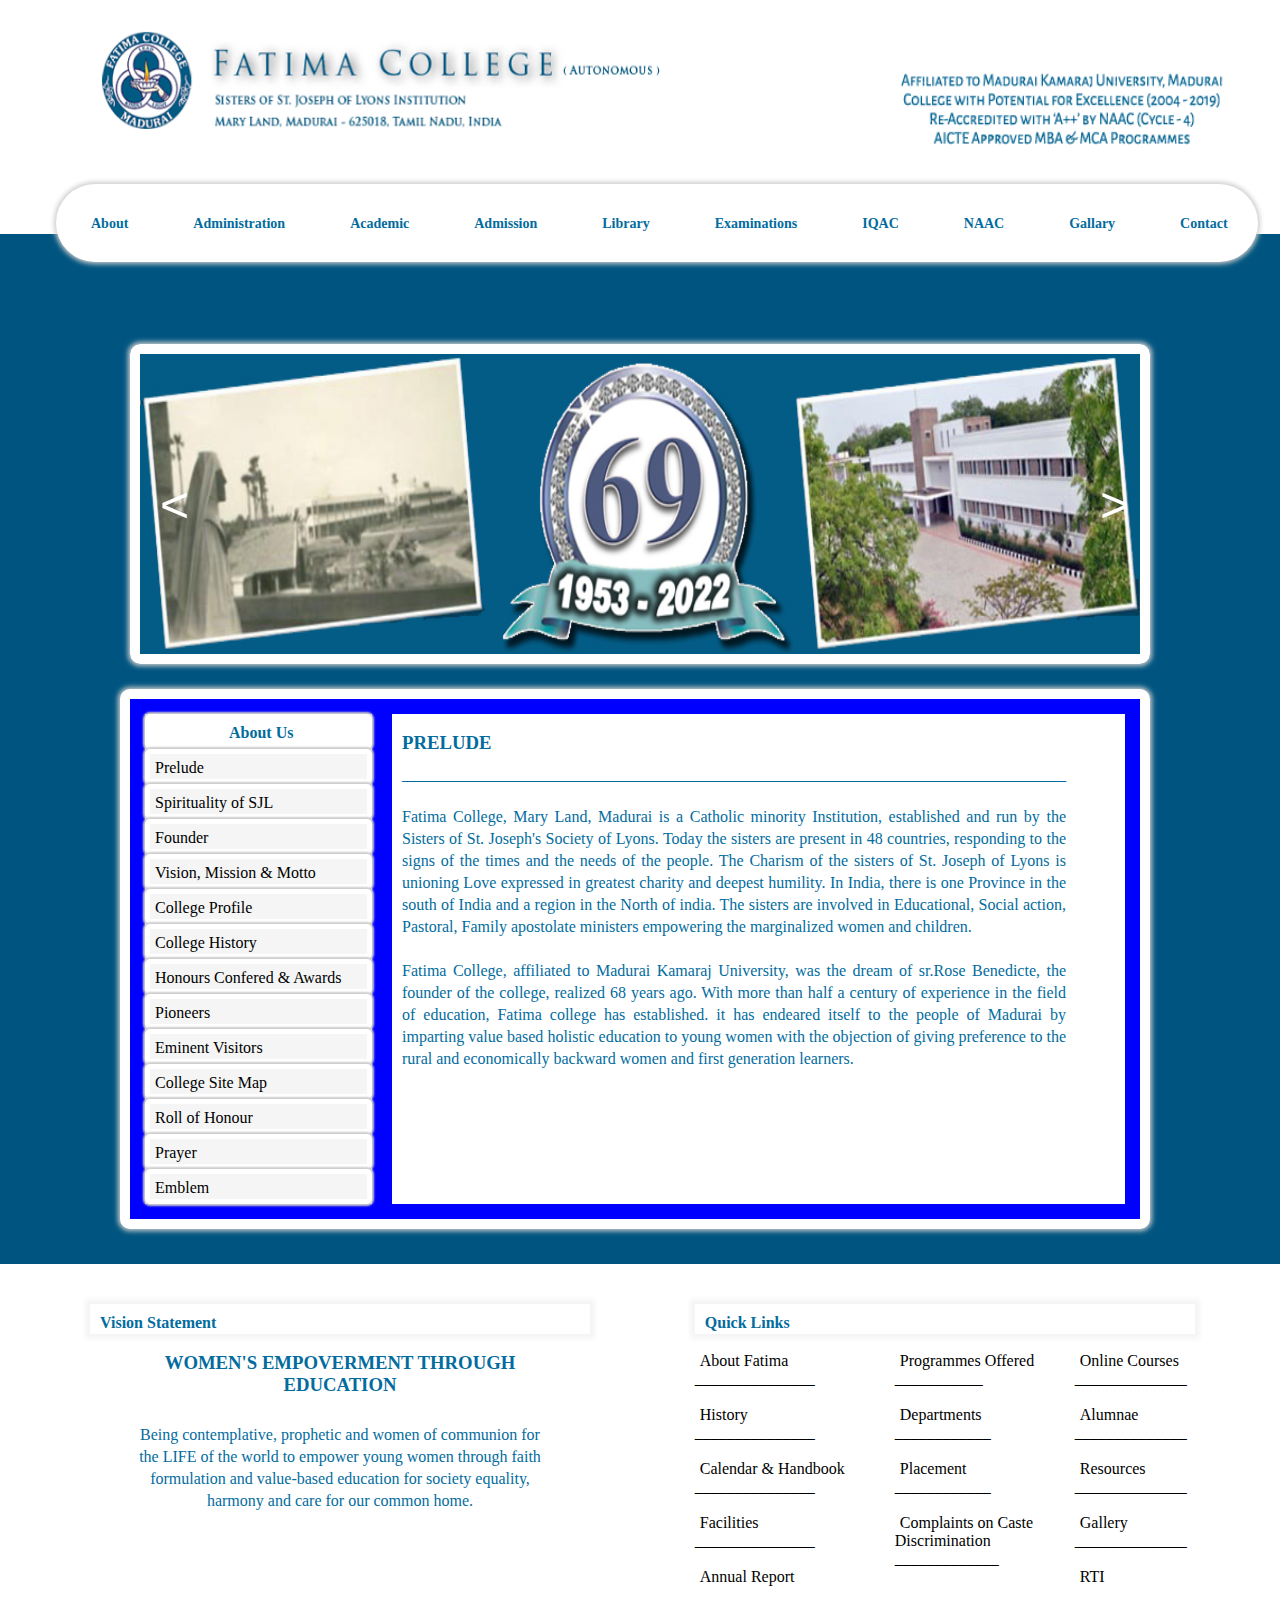
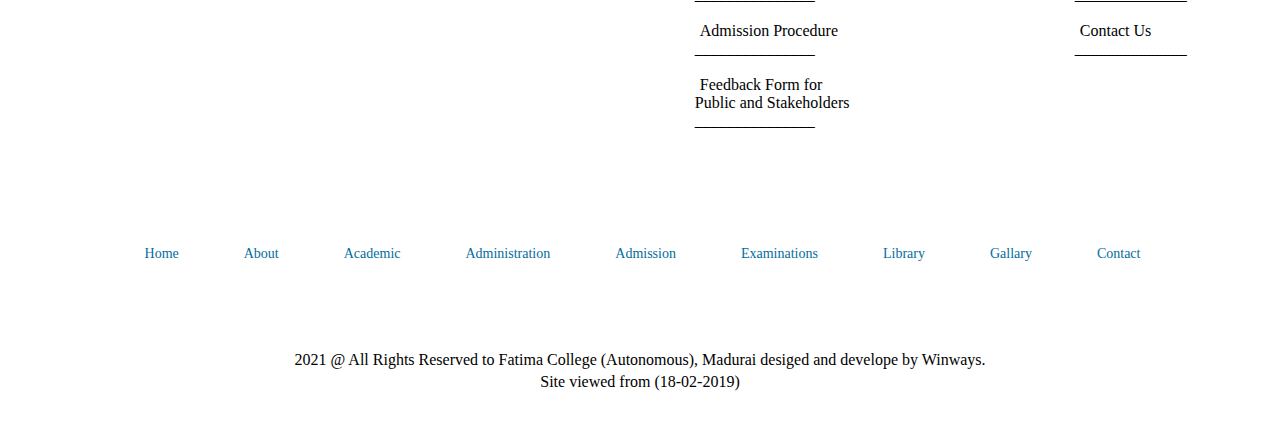
<file: about.html>
<!DOCTYPE html>
<html lang="en">

<head>
    <meta charset="UTF-8">
    <meta http-equiv="X-UA-Compatible" content="IE=edge">
    <meta name="viewport" content="width=device-width, initial-scale=1.0">
    <link rel="stylesheet" href="styleabout.css">
    <title>About Us</title>
</head>

<body>

    <div class="header">

        <img src="fatimalogo.png" style="width:50%; height: 100px; outline-width: thin; padding:all;">

        <div class="logo">
            <i class="fa fa-instagram"></i>
            <i class="fa fa-twitter-square"></i>
            <i class="fa fa-linkedin-square"></i>
            <i class="fa fa-user"></i>
            <i class="fa fa-facebook-official"></i>
            <i class="fa fa-youtube-square"></i>
        </div>

        <img src="naac.png"
            style="width:30%; height: 80px; outline-width: thin; padding: 10px; float: right; position: relative; top: 30px; left: 60px;">

    </div>

    <div class="menu_bar">

        <ul>
            <li><a href="about.html" <i class="fa fa-home"></i>About</a></li>
            <li><a href="#">Administration</a></li>
            <li><a href="#">Academic</a></li>
            <li><a href="#">Admission</a></li>
            <li><a href="#">Library</a></li>
            <li><a href="#">Examinations</a></li>
            <li><a href="#">IQAC</a></li>
            <li><a href="#">NAAC</a></li>
            <li><a href="#">Gallary</a></li>
            <li><a href="#">Contact</a></li>
        </ul>

    </div>

    <div class="main">

        <div id="slider">

            <div id="box">
                <img src="a.jpg">
            </div>

            <button class="prew" onclick="prewImage()"><i class="fa-solid fa-angle-left"></i>
                < </button>
                    <button class="next" onclick="nextImage()"><i class="fa-solid fa-angle-right"></i> > </button>

        </div>

    </div>

    <script>

        var slider_content = document.getElementById('box');

        // contain images in an array

        var image = ['a', 'b', 'c', 'd', 'e', 'f', 'g', 'h', 'p', 'j', 'k', 'l', 'm', 'n', 'o', 'q', 'r', 's'];
        var i = image.length;

        // function for next slide

        function nextImage() {
            if (i < image.length) {
                i = i + 1;
            } else {
                i = 1;
            }
            slider_content.innerHTML = "<img src=" + image[i - 1] + ".jpg>";
        }

        // function for prew slide

        function prewImage() {
            if (i < image.length + 1 && i > 1) {
                i = i - 1;
            } else {
                i = image.length;
            }
            slider_content.innerHTML = "<img src=" + image[i - 1] + ".jpg>";
        }

        // script for auto image slider

        setInterval(nextImage, 2000);

    </script>

    <div class="about-container">

        <div class="about-container1">

            <div class="aboutc1">

                <div class="about-tag">
                    <h4 style="text-align: center;">About Us</h4><br>
                </div>

                <div class="sac sac1">
                    <a href="">Prelude</a>
                </div>
                <div class="sac sac2">
                    <a href="">Spirituality of SJL</a>
                </div>
                <div class="sac sac3">
                    <a href="">Founder</a>
                </div>
                <div class="sac sac4">
                    <a href="">Vision, Mission & Motto</a>
                </div>
                <div class="sac sac5">
                    <a href="">College Profile</a>
                </div>
                <div class=" sac sac6">
                    <a href="">College History</a>
                </div>
                <div class="sac sac7">
                    <a href="">Honours Confered & Awards</a>
                </div>
                <div class="sac sac8">
                    <a href="">Pioneers</a>
                </div>
                <div class="sac sac9">
                    <a href="">Eminent Visitors</a>
                </div>
                <div class="sac sac10">
                    <a href="">College Site Map</a>
                </div>
                <div class="sac sac11">
                    <a href="">Roll of Honour</a>
                </div>
                <div class="sac sac12">
                    <a href="">Prayer</a>
                </div>
                <div class="sac sac13">
                    <a href="">Emblem</a>
                </div>

            </div>

            <div class="aboutc2">
                <br>
                <h3 style="padding-left: 10px;"><b> PRELUDE</b></h3>
                <p>___________________________________________________________________________________</p>
                <p style="text-align: justify;">Fatima College, Mary Land, Madurai is a Catholic minority Institution, established and run by the Sisters of St. Joseph's Society of Lyons. Today the sisters are present in 48 countries, responding to the signs of the times and the needs of the people. The Charism of the sisters of St. Joseph of Lyons is unioning Love expressed in greatest charity and deepest humility. In India, there is one Province in the south of India and a region in the North of india. The sisters are involved in Educational, Social action, Pastoral, Family apostolate ministers empowering the marginalized women and children.<br>
                <br>Fatima College, affiliated to Madurai Kamaraj University, was the dream of sr.Rose Benedicte, the founder of the college, realized 68 years ago. With more than half a century of experience in the field of education, Fatima college has established. it has endeared itself to the people of Madurai by imparting value based holistic education to young women with the objection of giving preference to the rural and economically backward women and first generation learners.
                </p>
            </div>
        </div>

    </div>

    <div class="box-box3">

        <div class="box5">

            <div class="tag4">
                <h4 style="text-align: left; padding: 10px;">Vision Statement</h4>
            </div>

            <br>
            <h3 style="text-align: center;">WOMEN'S EMPOVERMENT THROUGH<br>EDUCATION</h3><br>
            <p style="text-align: center;">Being contemplative, prophetic and women of communion for<br>
                the LIFE of the world to empower young women through faith<br>
                formulation and value-based education for society equality,<br>
                harmony and care for our common home.
            </p>

            <iframe
                src="https://www.google.com/maps/embed?pb=!1m18!1m12!1m3!1d3929.827818510927!2d78.09624381479378!3d9.948279792886627!2m3!1f0!2f0!3f0!3m2!1i1024!2i768!4f13.1!3m3!1m2!1s0x3b00c58f98cfb84d%3A0x93017737fb55b321!2sFatima%20College!5e0!3m2!1sen!2sin!4v1657521443816!5m2!1sen!2sin"
                width="400" height="300" style="border:2px solid white; border-radius: 5px;" allowfullscreen=""
                loading="lazy" referrerpolicy="no-referrer-when-downgrade"></iframe>
        </div>

        <div class="box6">

            <div class="tag4">
                <h4 style="text-align: left; padding: 10px;">Quick Links</h4>
            </div>

            <br>
            <a href="https://fatimacollegemdu.org/about-us/">About Fatima<br>_______________<br></a><br>
            <a href="https://fatimacollegemdu.org/college-history">History<br>_______________<br></a><br>
            <a href="https://fatimacollegemdu.org/calendar-handbook/">Calendar & Handbook<br>_______________<br></a><br>
            <a href="https://fatimacollegemdu.org/facilities/">Facilities<br>_______________<br></a><br>
            <a href="">Annual Report<br>_______________<br></a><br>
            <a href="https://fatimacollegemdu.org/admission-procedure">Admission
                Procedure<br>_______________<br></a><br>
            <a href="http://fatimacollegemdu.org/fms/feedbackform.php">Feedback Form for<br>Public and
                Stakeholders<br>_______________</a>

            <div class="box6-1">
                <a href="https://fatimacollegemdu.org/courses-list">Programmes Offered<br>___________<br></a><br>
                <a href="https://fatimacollegemdu.org/departments">Departments<br>____________<br></a><br>
                <a href="https://fatimacollegemdu.org/training-placement-cell/">Placement<br>____________<br></a><br>
                <a href="http://fatimacollegemdu.org/fms">Complaints on Caste<br>Discrimination<br>_____________</a><br>
            </div>

            <div class="box6-2">
                <a href="http://fatimacollegemdu.org/fatima_online/">Online Courses<br>______________<br></a><br>
                <a href="https://fatimacollegemdu.org/ufiles/Alumnae/">Alumnae<br>______________<br></a><br>
                <a href="https://fatimacollegemdu.org/resources/">Resources<br>______________<br></a><br>
                <a href="https://fatimacollegemdu.org/gallery/">Gallery<br>______________<br></a><br>
                <a href="https://www.fatimacollegemdu.org/ufiles/RTI.pdf">RTI<br>______________<br></a><br>
                <a href="https://fatimacollegemdu.org/contact-us/">Contact Us<br>______________<br></a><br>
            </div>

        </div>
    </div>

    <div class="menu_bar2">

        <ul>
            <li><a href="index.html">Home</a></li>
            <li><a href="#">About</a></li>
            <li><a href="#">Academic</a></li>
            <li><a href="#">Administration</a></li>
            <li><a href="#">Admission</a></li>
            <li><a href="#">Examinations</a></li>
            <li><a href="#">Library</a></li>
            <li><a href="#">Gallary</a></li>
            <li><a href="#">Contact</a></li>
        </ul>

    </div>

    <div class="footer" style="padding: 25px; overflow: hidden;">
        <p style="text-align: center;color: black;"><br>2021 @ All Rights Reserved to Fatima College (Autonomous),
            Madurai desiged and develope by Winways.<br>Site viewed from (18-02-2019)</p>
    </div>
</body>

</html>
</file>
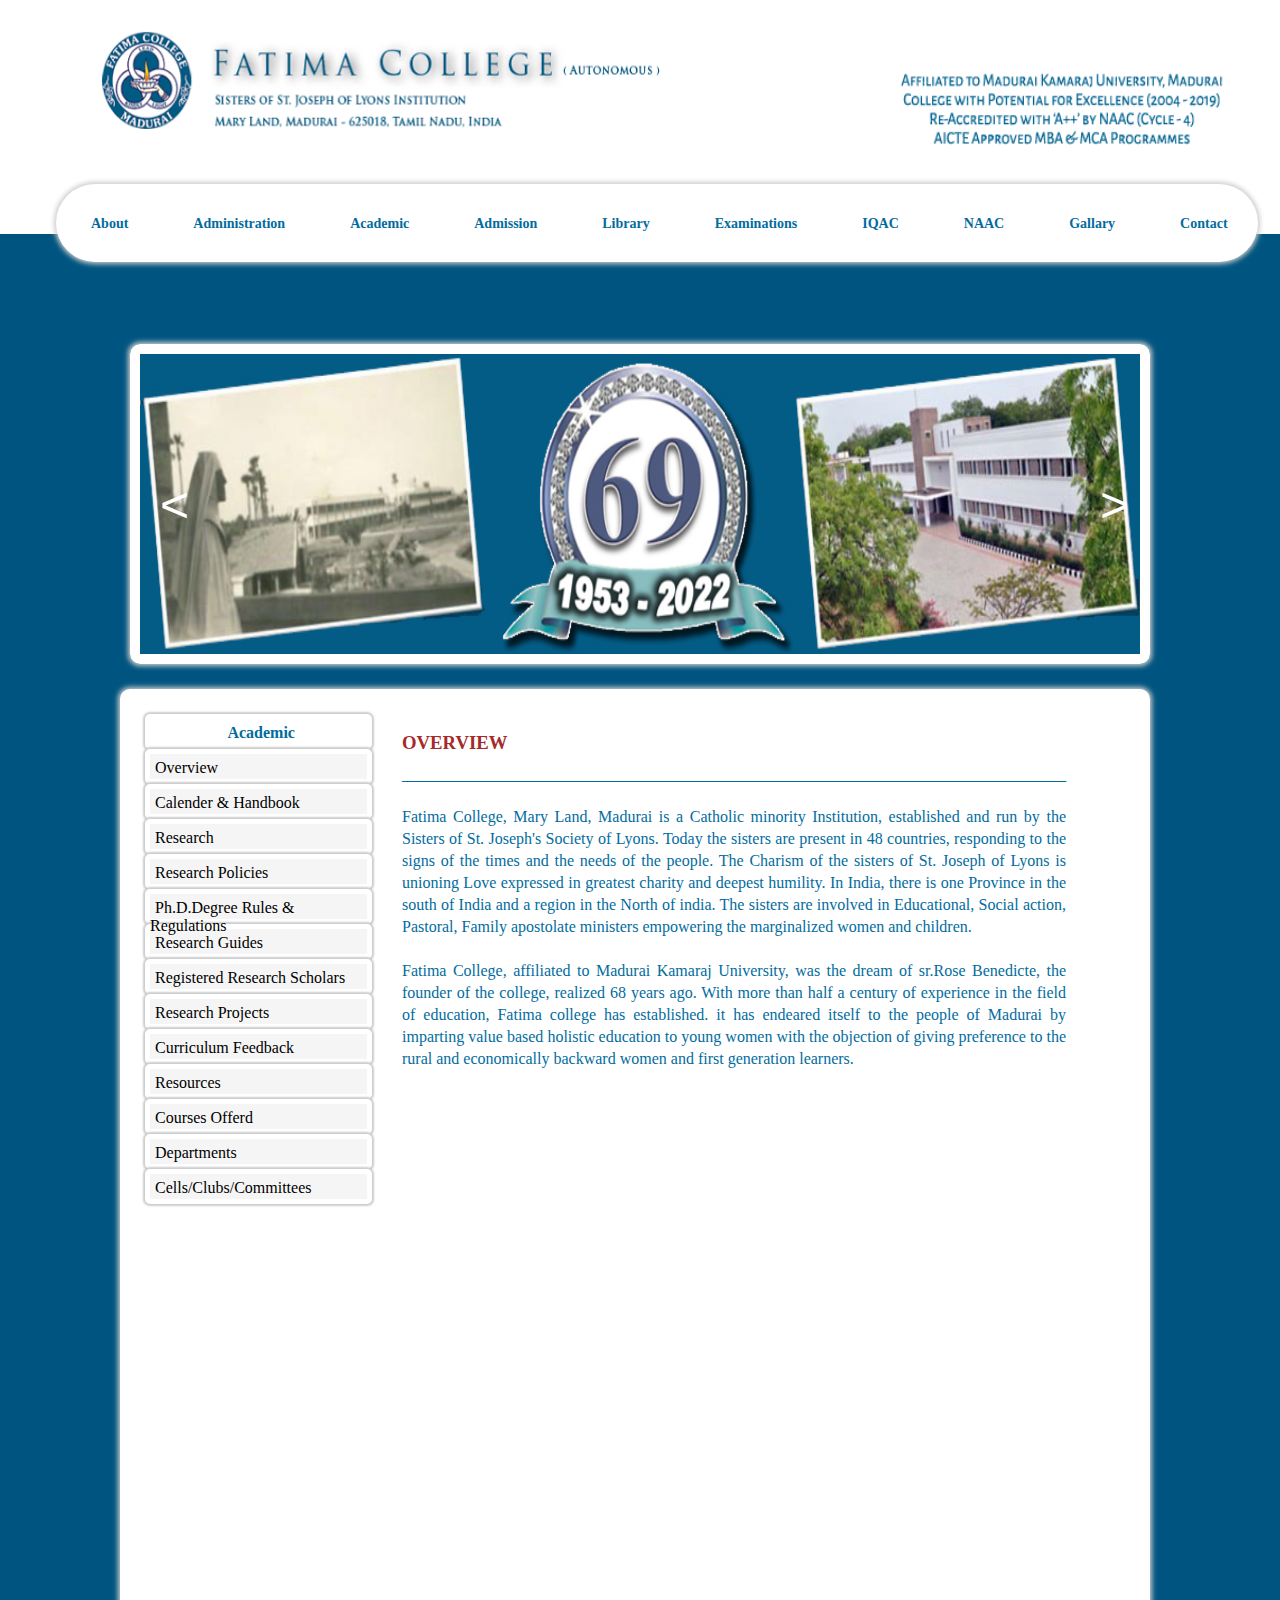
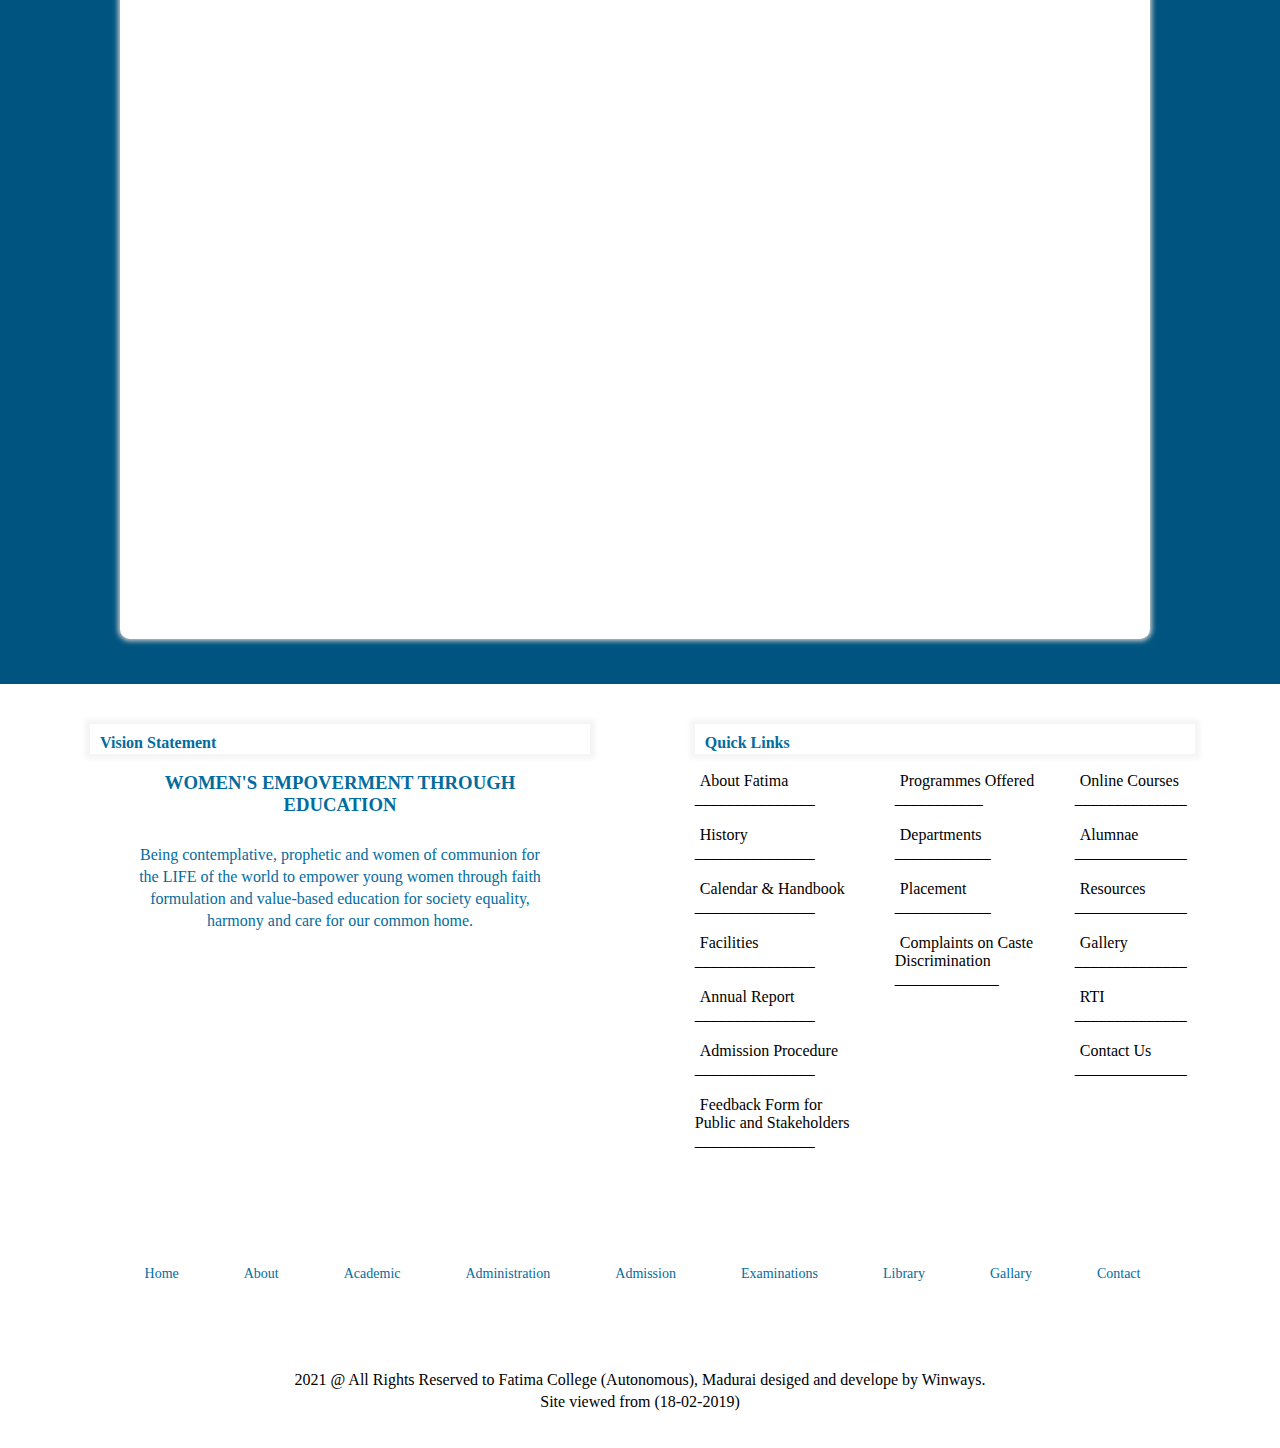
<file: academic.html>
<!DOCTYPE html>
<html lang="en">

<head>
    <meta charset="UTF-8">
    <meta http-equiv="X-UA-Compatible" content="IE=edge">
    <meta name="viewport" content="width=device-width, initial-scale=1.0">
    <link rel="stylesheet" href="styleacademic.css">
    <title>Academic</title>
</head>

<body>


    <div class="header">

        <img src="fatimalogo.png" style="width:50%; height: 100px; outline-width: thin; padding:all;">

        <div class="logo">
            <i class="fa fa-instagram"></i>
            <i class="fa fa-twitter-square"></i>
            <i class="fa fa-linkedin-square"></i>
            <i class="fa fa-user"></i>
            <i class="fa fa-facebook-official"></i>
            <i class="fa fa-youtube-square"></i>
        </div>

        <img src="naac.png"
            style="width:30%; height: 80px; outline-width: thin; padding: 10px; float: right; position: relative; top: 30px; left: 60px;">

    </div>

    <div class="menu_bar">

        <ul>
            <li><a href="about.html">About</a></li>
            <li><a href="administration.html">Administration</a></li>
            <li><a href="academic.html">Academic</a></li>
            <li><a href="admision.html">Admission</a></li>
            <li><a href="library.html">Library</a></li>
            <li><a href="examinations.html">Examinations</a></li>
            <li><a href="iqac.html">IQAC</a></li>
            <li><a href="naac.html">NAAC</a></li>
            <li><a href="gallary.html">Gallary</a></li>
            <li><a href="contact.html">Contact</a></li>
        </ul>

    </div>

    <div class="main">

        <div id="slider">

            <div id="box">
                <img src="a.jpg">
            </div>

            <button class="prew" onclick="prewImage()"><i class="fa-solid fa-angle-left"></i>
                < </button>
                    <button class="next" onclick="nextImage()"><i class="fa-solid fa-angle-right"></i> > </button>

        </div>

    </div>

    <script>

        var slider_content = document.getElementById('box');

        // contain images in an array

        var image = ['a', 'b', 'c', 'd', 'e', 'f', 'g', 'h', 'p', 'j', 'k', 'l', 'm', 'n', 'o', 'q', 'r', 's'];
        var i = image.length;

        // function for next slide

        function nextImage() {
            if (i < image.length) {
                i = i + 1;
            } else {
                i = 1;
            }
            slider_content.innerHTML = "<img src=" + image[i - 1] + ".jpg>";
        }

        // function for prew slide

        function prewImage() {
            if (i < image.length + 1 && i > 1) {
                i = i - 1;
            } else {
                i = image.length;
            }
            slider_content.innerHTML = "<img src=" + image[i - 1] + ".jpg>";
        }

        // script for auto image slider

        setInterval(nextImage, 2000);

    </script>

<div class="academic-container">

    <div class="academic-container1">

        <div class="academic-c1">

            <div class="academic-tag">
                <h4 style="text-align: center;">Academic</h4><br>
            </div>

            <div class="sac sac1">
                <a href="">Overview</a>
            </div>
            <div class="sac sac2">
                <a href="">Calender & Handbook</a>
            </div>
            <div class="sac sac3">
                <a href="">Research</a>
            </div>
            <div class="sac sac4">
                <a href="">Research Policies</a>
            </div>
            <div class="sac sac5">
                <a href="">Ph.D.Degree Rules & Regulations</a>
            </div>
            <div class=" sac sac6">
                <a href="">Research Guides</a>
            </div>
            <div class="sac sac7">
                <a href="">Registered Research Scholars</a>
            </div>
            <div class="sac sac8">
                <a href="">Research Projects</a>
            </div>
            <div class="sac sac9">
                <a href="">Curriculum Feedback</a>
            </div>
            <div class="sac sac10">
                <a href="">Resources</a>
            </div>
            <div class="sac sac11">
                <a href="">Courses Offerd</a>
            </div>
            <div class="sac sac12">
                <a href="">Departments</a>
            </div>
            <div class="sac sac13">
                <a href="">Cells/Clubs/Committees</a>
            </div>

        </div>

        <div class="academic-c2">
            <br>
            <h3 style="padding-left: 10px; color: brown;"><b> OVERVIEW</b></h3>
            <p>___________________________________________________________________________________</p>
            <p style="text-align: justify;">Fatima College, Mary Land, Madurai is a Catholic minority Institution, established and run by the Sisters of St. Joseph's Society of Lyons. Today the sisters are present in 48 countries, responding to the signs of the times and the needs of the people. The Charism of the sisters of St. Joseph of Lyons is unioning Love expressed in greatest charity and deepest humility. In India, there is one Province in the south of India and a region in the North of india. The sisters are involved in Educational, Social action, Pastoral, Family apostolate ministers empowering the marginalized women and children.<br>
            <br>Fatima College, affiliated to Madurai Kamaraj University, was the dream of sr.Rose Benedicte, the founder of the college, realized 68 years ago. With more than half a century of experience in the field of education, Fatima college has established. it has endeared itself to the people of Madurai by imparting value based holistic education to young women with the objection of giving preference to the rural and economically backward women and first generation learners.
            </p>
        </div>
    </div>

</div>

    <div class="box-box3">

        <div class="box5">

            <div class="tag4">
                <h4 style="text-align: left; padding: 10px;">Vision Statement</h4>
            </div>

            <br>
            <h3 style="text-align: center;">WOMEN'S EMPOVERMENT THROUGH<br>EDUCATION</h3><br>
            <p style="text-align: center;">Being contemplative, prophetic and women of communion for<br>
                the LIFE of the world to empower young women through faith<br>
                formulation and value-based education for society equality,<br>
                harmony and care for our common home.
            </p>

            <iframe
                src="https://www.google.com/maps/embed?pb=!1m18!1m12!1m3!1d3929.827818510927!2d78.09624381479378!3d9.948279792886627!2m3!1f0!2f0!3f0!3m2!1i1024!2i768!4f13.1!3m3!1m2!1s0x3b00c58f98cfb84d%3A0x93017737fb55b321!2sFatima%20College!5e0!3m2!1sen!2sin!4v1657521443816!5m2!1sen!2sin"
                width="400" height="300" style="border:2px solid white; border-radius: 5px;" allowfullscreen=""
                loading="lazy" referrerpolicy="no-referrer-when-downgrade"></iframe>
        </div>

        <div class="box6">

            <div class="tag4">
                <h4 style="text-align: left; padding: 10px;">Quick Links</h4>
            </div>

            <br>
            <a href="https://fatimacollegemdu.org/about-us/">About Fatima<br>_______________<br></a><br>
            <a href="https://fatimacollegemdu.org/college-history">History<br>_______________<br></a><br>
            <a href="https://fatimacollegemdu.org/calendar-handbook/">Calendar & Handbook<br>_______________<br></a><br>
            <a href="https://fatimacollegemdu.org/facilities/">Facilities<br>_______________<br></a><br>
            <a href="">Annual Report<br>_______________<br></a><br>
            <a href="https://fatimacollegemdu.org/admission-procedure">Admission
                Procedure<br>_______________<br></a><br>
            <a href="http://fatimacollegemdu.org/fms/feedbackform.php">Feedback Form for<br>Public and
                Stakeholders<br>_______________</a>

            <div class="box6-1">
                <a href="https://fatimacollegemdu.org/courses-list">Programmes Offered<br>___________<br></a><br>
                <a href="https://fatimacollegemdu.org/departments">Departments<br>____________<br></a><br>
                <a href="https://fatimacollegemdu.org/training-placement-cell/">Placement<br>____________<br></a><br>
                <a href="http://fatimacollegemdu.org/fms">Complaints on Caste<br>Discrimination<br>_____________</a><br>
            </div>

            <div class="box6-2">
                <a href="http://fatimacollegemdu.org/fatima_online/">Online Courses<br>______________<br></a><br>
                <a href="https://fatimacollegemdu.org/ufiles/Alumnae/">Alumnae<br>______________<br></a><br>
                <a href="https://fatimacollegemdu.org/resources/">Resources<br>______________<br></a><br>
                <a href="https://fatimacollegemdu.org/gallery/">Gallery<br>______________<br></a><br>
                <a href="https://www.fatimacollegemdu.org/ufiles/RTI.pdf">RTI<br>______________<br></a><br>
                <a href="https://fatimacollegemdu.org/contact-us/">Contact Us<br>______________<br></a><br>
            </div>

        </div>
    </div>

    <div class="menu_bar2">

        <ul>
            <li><a href="index.html">Home</a></li>
            <li><a href="#">About</a></li>
            <li><a href="#">Academic</a></li>
            <li><a href="#">Administration</a></li>
            <li><a href="#">Admission</a></li>
            <li><a href="#">Examinations</a></li>
            <li><a href="#">Library</a></li>
            <li><a href="#">Gallary</a></li>
            <li><a href="#">Contact</a></li>
        </ul>

    </div>

    <div class="footer" style="padding: 25px; overflow: hidden;">
        <p style="text-align: center;color: black;"><br>2021 @ All Rights Reserved to Fatima College (Autonomous),
            Madurai desiged and develope by Winways.<br>Site viewed from (18-02-2019)</p>
    </div>

</body>

</html>
</file>
<file: styleabout.css>
*{
	padding: 0;
	margin: 0;
	margin-bottom: 0;
    margin-left: 0;
    margin-right: 0;
    margin-top: 0;
    padding-bottom: 0;
    padding-left: 0;
    padding-right: 0;
    padding-top: 0; 
}
body{
	background-size: cover;
	box-sizing: border-box;
	font-family: serif,sans-serif;
}
p{
	color: #036c9e;
	line-height: 22px;
	padding: 10px;
}
h3{
	color: #036c9e;
	font-weight: bold;
}
h4{
	color: #036c9e;
	font-weight: bold;
}
a{
	text-decoration: none;
	color: black;
}
img{
	width: 100%;
	height: 300px;
}
.header{
	padding:  30px 60px 100px 100px;
}
.logo{
	float: right;
	overflow: hidden;
	position: relative;
	right: 200px;
	justify-content: space-between;
	cursor: pointer;
	padding: 20px;
}
.fa-instagram{

}
.fa-twitter-square{
color: #00aced;
background-color: white;
}
.fa-linkedin-square{
color: #0097d3;
background-color: white;
}
.fa-user{
 color: orange;
 background-color:#ebebeb;
}
.fa-facebook-official{
	color:#3b5caa;
	background-color:white;
}
.fa-youtube-square{
	color:white;
	background-color:red;
}
.menu_bar{
	text-align: center;
	background: white;
	display: inline-flex;
	box-sizing: border-box;
	border-radius: 100px;
	box-shadow: 0px 0px 5px 2px #ccc;
	margin-left: 56px;
	position: absolute;
	top: 184px;
}
.menu_bar ul{
	display: inline-flex;
	list-style: none;
	color: blue;
}
.menu_bar ul li{
	width: 100%;
	margin: 15px;
	padding: 15px;
}
.menu_bar ul li a {
	text-decoration: none;
	color: #036c9e;
	font-size: 14px;
	font-weight: bold;
}
.main{
	background-color:#005580;
	overflow: hidden;
	padding-top: 90px;
}
#slider{
	width: 1000px;
	height: 300px;
	margin: 20px auto;
	position: relative;
	border:10px solid white;
	box-shadow: 0px 0px 5px 2px #ccc;
	border-radius: 10px;
}
button{
	padding: 20px;
	border: none;
	background: transparent;
	font-size: 50px;
	color: white;
	position: absolute;
	top: 34%;
	cursor: pointer;
}
.next{
	border-radius: 10px 0px 0px 10px;
	margin-left: 940px;
}
.prew{
	border-radius: 0px 10px 10px 0px;
}
.tag4{
	background-color: white;
	height: 30px;
	width: 500px;
	padding: 0px;
	position: relative;
	top: 0px;
	border-radius: 0px;
	box-shadow: 0px 0px 5px 5px whitesmoke;
}
.box-box3{
	background-color: white;
	overflow: hidden;
	display: flex;
	justify-content: space-between;
	padding: 100px;
	height: 350px;
} 
.box5{
	background-color: white;
	width: 150%;
	height: 250px;
	margin-right: 6%;
	border:10px solid #ffffff;
	box-shadow: 0px 0px 5px 2px white;
	border-radius: 5px;
	position: relative;
	top:-70px;
	right: 20px;
}
.box6{
	background-color: white;
	width: 150%;
	height: 400px;
	position: relative;
	top:-70px;
	border:10px solid #ffffff;
	box-shadow: 0px 0px 5px 2px white;
	border-radius: 10px;
}
.box6-1{
	width: 30%;
	height: 200px;
	background-color: white;
	position: relative;
	top: -378px;
	left: 200px;
}
.box6-2{
	width: 30%;
	height: 200px;
	background-color: white;
	position: relative;
	top: -578px;
	left: 380px;
}
.material-symbols-outlined{
	content: New;
	color: red;
}
iframe{
 overflow: hidden;
 position: relative;
 float: left;
 left: 50px;
 top: 0px;
 height: 200px;
}
.menu_bar2{
	text-align: center;
	background: white;
}
.menu_bar2 ul{
	display: inline-flex;
	list-style: none;
	color: blue;
}
.menu_bar2 ul li{
	width: 100%;
	margin: 15px;
	padding: 15px;
}
.menu_bar2 ul li a{
	text-decoration: none;
	color: #036c9e;
	font-size: 14px;
}
.about-container{
	background-color: #005580;
	height: 580px;
}
.about-container1{
	background-color: blue;
	width: 980px;
	padding: 15px;
	display: flex;
	position: relative;
	left: 120px;
	top: 5px;
	border:10px solid white;
	box-shadow: 0px 0px 5px 2px #ccc;
	border-radius: 10px;
}
.about-tag{
	background-color: white;
	height: 20px;
	padding-bottom: 5px;
	border:5px solid white;
	box-shadow: 0px 0px 2px 2px #ccc;
	border-radius: 5px;
}
.aboutc1{
	background-color: white;
	width: 30%;
	margin-right: 2%;
}
.aboutc2{
	background-color:white;
	width: 70%;	
	padding-right: 5%;
}
h4{
	padding-top: 5px;
	padding-left: 5px;
}
a{
	color: black;
	padding-top: 5px;
	padding-left: 5px;
}
.sac{
	background-color: whitesmoke;
	height: 20px;
	padding-top: 5px;
	border:5px solid white;
	box-shadow: 0px 0px 2px 2px #ccc;
	border-radius: 5px;
}
</file>
<file: styleacademic.css>
*{
	padding: 0;
	margin: 0;
	margin-bottom: 0;
    margin-left: 0;
    margin-right: 0;
    margin-top: 0;
    padding-bottom: 0;
    padding-left: 0;
    padding-right: 0;
    padding-top: 0; 
}
body{
	background-size: cover;
	box-sizing: border-box;
	font-family: serif,sans-serif;
}
p{
	color: #036c9e;
	line-height: 22px;
	padding: 10px;
}
h3{
	color: #036c9e;
	font-weight: bold;
}
h4{
	color: #036c9e;
	font-weight: bold;
}
a{
	text-decoration: none;
	color: black;
}
img{
	width: 100%;
	height: 300px;
}
.header{
	padding:  30px 60px 100px 100px;
}
.logo{
	float: right;
	overflow: hidden;
	position: relative;
	right: 200px;
	justify-content: space-between;
	cursor: pointer;
	padding: 20px;
}
.fa-instagram{

}
.fa-twitter-square{
color: #00aced;
background-color: white;
}
.fa-linkedin-square{
color: #0097d3;
background-color: white;
}
.fa-user{
 color: orange;
 background-color:#ebebeb;
}
.fa-facebook-official{
	color:#3b5caa;
	background-color:white;
}
.fa-youtube-square{
	color:white;
	background-color:red;
}
.menu_bar{
	text-align: center;
	background: white;
	display: inline-flex;
	box-sizing: border-box;
	border-radius: 100px;
	box-shadow: 0px 0px 5px 2px #ccc;
	margin-left: 56px;
	position: absolute;
	top: 184px;
}
.menu_bar ul{
	display: inline-flex;
	list-style: none;
	color: blue;
}
.menu_bar ul li{
	width: 100%;
	margin: 15px;
	padding: 15px;
}
.menu_bar ul li a {
	text-decoration: none;
	color: #036c9e;
	font-size: 14px;
	font-weight: bold;
}
.main{
	background-color:#005580;
	overflow: hidden;
	padding-top: 90px;
}
#slider{
	width: 1000px;
	height: 300px;
	margin: 20px auto;
	position: relative;
	border:10px solid white;
	box-shadow: 0px 0px 5px 2px #ccc;
	border-radius: 10px;
}
button{
	padding: 20px;
	border: none;
	background: transparent;
	font-size: 50px;
	color: white;
	position: absolute;
	top: 34%;
	cursor: pointer;
}
.next{
	border-radius: 10px 0px 0px 10px;
	margin-left: 940px;
}
.prew{
	border-radius: 0px 10px 10px 0px;
}
.tag4{
	background-color: white;
	height: 30px;
	width: 500px;
	padding: 0px;
	position: relative;
	top: 0px;
	border-radius: 0px;
	box-shadow: 0px 0px 5px 5px whitesmoke;
}
.box-box3{
	background-color: white;
	overflow: hidden;
	display: flex;
	justify-content: space-between;
	padding: 100px;
	height: 350px;
} 
.box5{
	background-color: white;
	width: 150%;
	height: 250px;
	margin-right: 6%;
	border:10px solid #ffffff;
	box-shadow: 0px 0px 5px 2px white;
	border-radius: 5px;
	position: relative;
	top:-70px;
	right: 20px;
}
.box6{
	background-color: white;
	width: 150%;
	height: 400px;
	position: relative;
	top:-70px;
	border:10px solid #ffffff;
	box-shadow: 0px 0px 5px 2px white;
	border-radius: 10px;
}
.box6-1{
	width: 30%;
	height: 200px;
	background-color: white;
	position: relative;
	top: -378px;
	left: 200px;
}
.box6-2{
	width: 30%;
	height: 200px;
	background-color: white;
	position: relative;
	top: -578px;
	left: 380px;
}
.material-symbols-outlined{
	content: New;
	color: red;
}
iframe{
 overflow: hidden;
 position: relative;
 float: left;
 left: 50px;
 top: 0px;
 height: 200px;
}
.menu_bar2{
	text-align: center;
	background: white;
}
.menu_bar2 ul{
	display: inline-flex;
	list-style: none;
	color: blue;
}
.menu_bar2 ul li{
	width: 100%;
	margin: 15px;
	padding: 15px;
}
.menu_bar2 ul li a{
	text-decoration: none;
	color: #036c9e;
	font-size: 14px;
}
.academic-container{
	background-color: #005580;
	height: 1600px;
}
.academic-container1{
	background-color: white;
	width: 980px;
    height: 1500px;
	padding: 15px;
	display: flex;
	position: relative;
	left: 120px;
	top: 5px;
	border:10px solid white;
	box-shadow: 0px 0px 5px 2px #ccc;
	border-radius: 10px;
}
.academic-tag{
	background-color: white;
	height: 20px;
	padding-bottom: 5px;
	border:5px solid white;
	box-shadow: 0px 0px 2px 2px #ccc;
	border-radius: 5px;
}
.academic-c1{
	background-color: white;
	width: 30%;
	margin-right: 2%;
}
.academic-c2{
	background-color:white;
	width: 70%;	
	padding-right: 5%;
}
h4{
	padding-top: 5px;
	padding-left: 5px;
}
a{
	color: black;
	padding-top: 5px;
	padding-left: 5px;
}
.sac{
	background-color: whitesmoke;
	height: 20px;
	padding-top: 5px;
	border:5px solid white;
	box-shadow: 0px 0px 2px 2px #ccc;
	border-radius: 5px;
}
</file>
